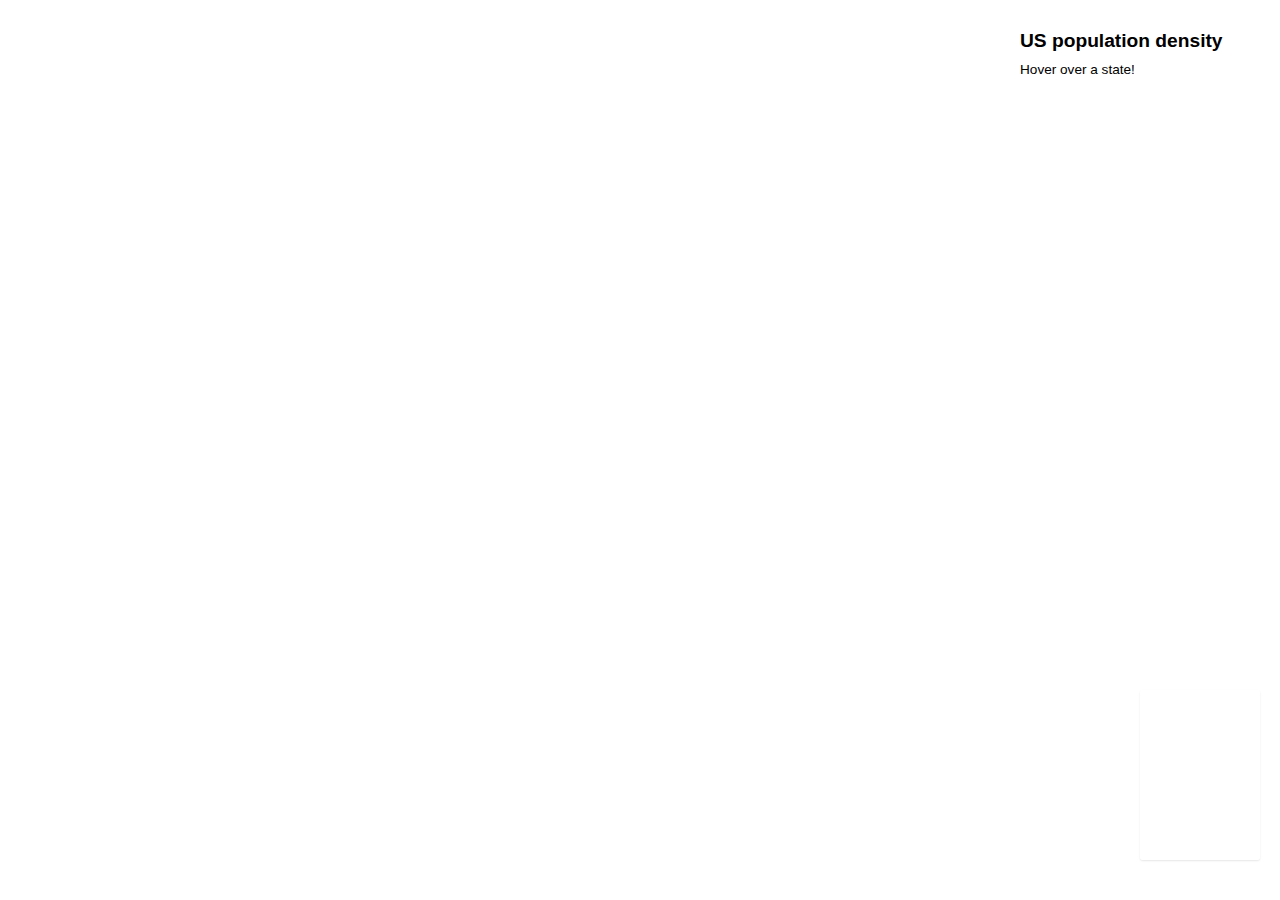
<file: index copy.html>
<!DOCTYPE html>
<html>
<head>
    <meta charset='utf-8' />
    <title></title>
    <meta name='viewport' content='initial-scale=1,maximum-scale=1,user-scalable=no' />
    <script src='https://api.tiles.mapbox.com/mapbox-gl-js/v0.32.1/mapbox-gl.js'></script>
    <link href='https://api.tiles.mapbox.com/mapbox-gl-js/v0.32.1/mapbox-gl.css' rel='stylesheet' />
    <style>
      body { margin:0; padding:0; }
      #map { position:absolute; top:0; bottom:0; width:100%; }
    </style>
</head>
<body>

    <style>
    h2,
    h3 {
      margin: 10px;
      font-size: 1.2em;
    }

    h3 {
      font-size: 1em;
    }

    p {
      font-size: 0.85em;
      margin: 10px;
      text-align: left;
    }

    /**
    * Set rules for how the map overlays
    * (info box and legend) will be displayed
    * on the page. */
    .map-overlay {
      position: absolute;
      bottom: 0;
      right: 0;
      background: rgba(255, 255, 255, 0.8);
      margin-right: 20px;
      font-family: Arial, sans-serif;
      overflow: auto;
      border-radius: 3px;
    }

    #features {
      top: 0;
      height: 100px;
      margin-top: 20px;
      width: 250px;
    }

    #legend {
      padding: 10px;
      box-shadow: 0 1px 2px rgba(0, 0, 0, 0.1);
      line-height: 18px;
      height: 150px;
      margin-bottom: 40px;
      width: 100px;
    }

    .legend-key {
      display: inline-block;
      border-radius: 20%;
      width: 10px;
      height: 10px;
      margin-right: 5px;
    }

    </style>

<div id='map'></div>
<div class='map-overlay' id='features'><h2>US population density</h2><div id='pd'><p>Hover over a state!</p></div></div>
<div class='map-overlay' id='legend'></div>

<script>

mapboxgl.accessToken = 'pk.eyJ1Ijoid2Fsa21hcCIsImEiOiJjaXI0d285eXIwMDR1aHRtOWQ3YWE3d2JtIn0.pqyo1f-gocUK9i819vmQBQ';
var map = new mapboxgl.Map({
  container: 'map',
    style: 'mapbox://styles/walkmap/cj0hn4l6t00bu2rn479399xfv',
    zoom: 8,
    center: [30.293,59.936],
    minZoom: 8,
    maxZoom: 18,
});

map.on('load', function() {
  // the rest of the code will go in here

  var layers = ['spb0', 'spb<5','spb<10', 'spb<20', 'spb<30', 'spb32', 'spb69'];

  layers.forEach(function(layer) {
    var color = map.getPaintProperty(layer, 'fill-color');
    var item = document.createElement('div');
    var key = document.createElement('span');
    key.className = 'legend-key';
    key.style.backgroundColor = color;

    var value = document.createElement('span');
    value.innerHTML = layer;
    item.appendChild(key);
    item.appendChild(value);
    legend.appendChild(item);

  });
  });

 </script>
</body>
</html>
</file>
